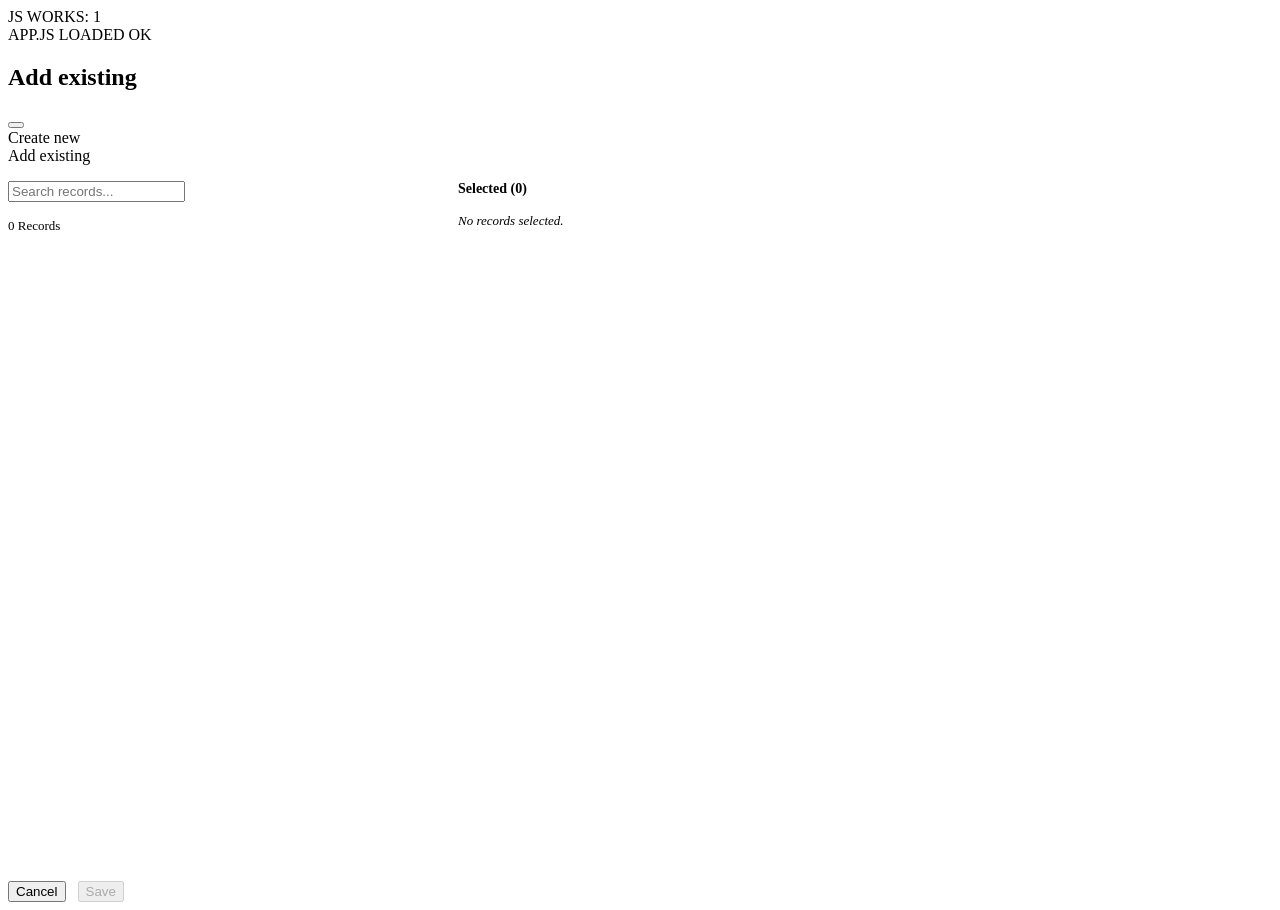
<file: saleshub/test_debug.html>
﻿<!DOCTYPE html>
<html>
<head><title>Test</title></head>
<body>
<div id="test">BEFORE JS</div>
<script>
try {
  // Inline test to see if the issue is in app.js
  var x = 1;
  document.getElementById('test').textContent = 'JS WORKS: ' + x;
} catch(e) {
  document.getElementById('test').textContent = 'ERROR: ' + e.message;
}
</script>
<script src="app.js"></script>
<div id="after">AFTER APP.JS</div>
<script>
  document.getElementById('after').textContent = 'APP.JS LOADED OK';
</script>
</body>
</html>
</file>
